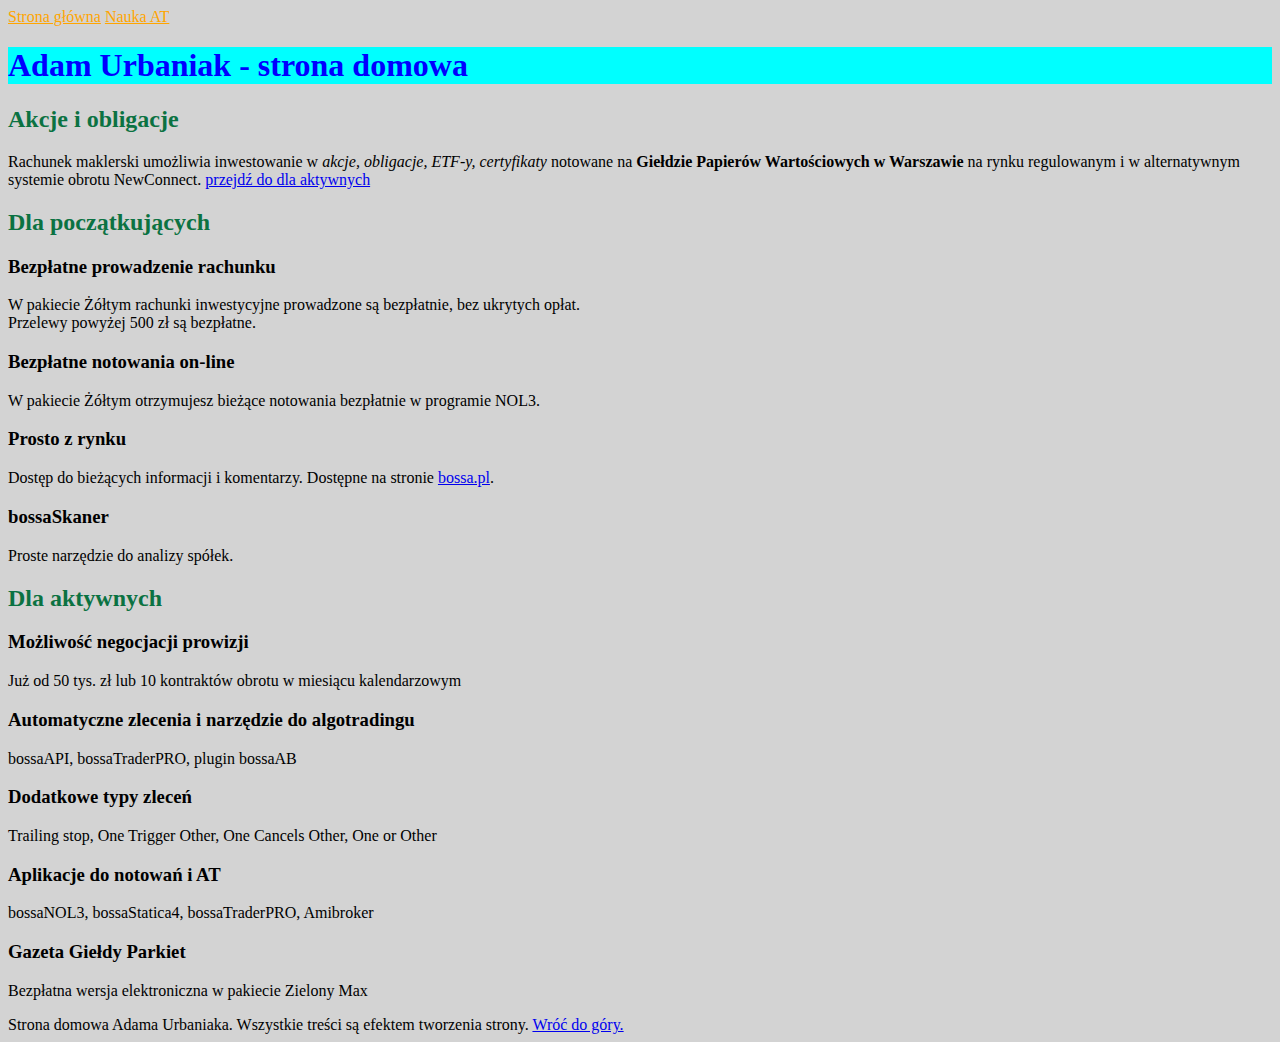
<file: index.html>
<!DOCTYPE html>
<html lang="pl">

<head>
    <meta charset="UTF-8">
    <meta name="viewport" content="width=device-width, initial-scale=1.0">
    <title>Document</title>
    <link href="style.css" rel="stylesheet" type="text/css">
</head>

<body>
    <header>
        <nav>
            <a href="index.html">Strona główna</a>
            <a href="nauka-at.html">Nauka AT</a>
        </nav>
    </header>

    <main>
        <header id="top">
            <h1>Adam Urbaniak - strona domowa</h1>
        </header>

        <section>
            <h2>Akcje i obligacje</h2>
            <p>Rachunek maklerski umożliwia inwestowanie w <i>akcje, obligacje, ETF-y, certyfikaty</i> notowane na
                <b>Giełdzie Papierów Wartościowych w Warszawie</b> na rynku regulowanym i w alternatywnym systemie
                obrotu NewConnect. <a href="#dlaaktywnych"> przejdź do dla aktywnych</a>
            </p>
        </section>

        <section>
            <h2>Dla początkujących</h2>
            <article>
                <h3>Bezpłatne prowadzenie rachunku</h3>
                <p>W pakiecie Żółtym rachunki inwestycyjne prowadzone są bezpłatnie, bez ukrytych opłat. <br /> Przelewy
                    powyżej 500 zł są bezpłatne.</p>
            </article>
            <article>
                <h3>Bezpłatne notowania on-line</h3>
                <p>W pakiecie Żółtym otrzymujesz bieżące notowania bezpłatnie w programie NOL3.</p>
            </article>
            <article>
                <h3>Prosto z rynku</h3>
                <p>Dostęp do bieżących informacji i komentarzy. Dostępne na stronie <a
                        href="https://bossa.pl">bossa.pl</a>.</p>
            </article>
            <article>
                <h3>bossaSkaner</h3>
                <p>Proste narzędzie do analizy spółek.</p>
            </article>
        </section>

        <section id="dlaaktywnych">
            <h2>Dla aktywnych</h2>

            <article>
                <h3>Możliwość negocjacji prowizji</h3>
                <p>Już od 50 tys. zł lub 10 kontraktów obrotu w miesiącu kalendarzowym</p>
            </article>
            <article>
                <h3>Automatyczne zlecenia i narzędzie do algotradingu</h3>
                <p>bossaAPI, bossaTraderPRO, plugin bossaAB</p>
            </article>
            <article>
                <h3>Dodatkowe typy zleceń</h3>
                <p>Trailing stop, One Trigger Other, One Cancels Other, One or Other</p>
            </article>
            <article>
                <h3>Aplikacje do notowań i AT</h3>
                <p>bossaNOL3, bossaStatica4, bossaTraderPRO, Amibroker</p>
            </article>
            <article>
                <h3>Gazeta Giełdy Parkiet</h3>
                <p>Bezpłatna wersja elektroniczna w pakiecie Zielony Max</p>
            </article>

        </section>


    </main>
    <footer>
        Strona domowa Adama Urbaniaka. Wszystkie treści są efektem tworzenia strony. <a href="#top"> Wróć do góry.</a>
    </footer>

    <script src="main.js"> </script>
</body>

</html>
</file>
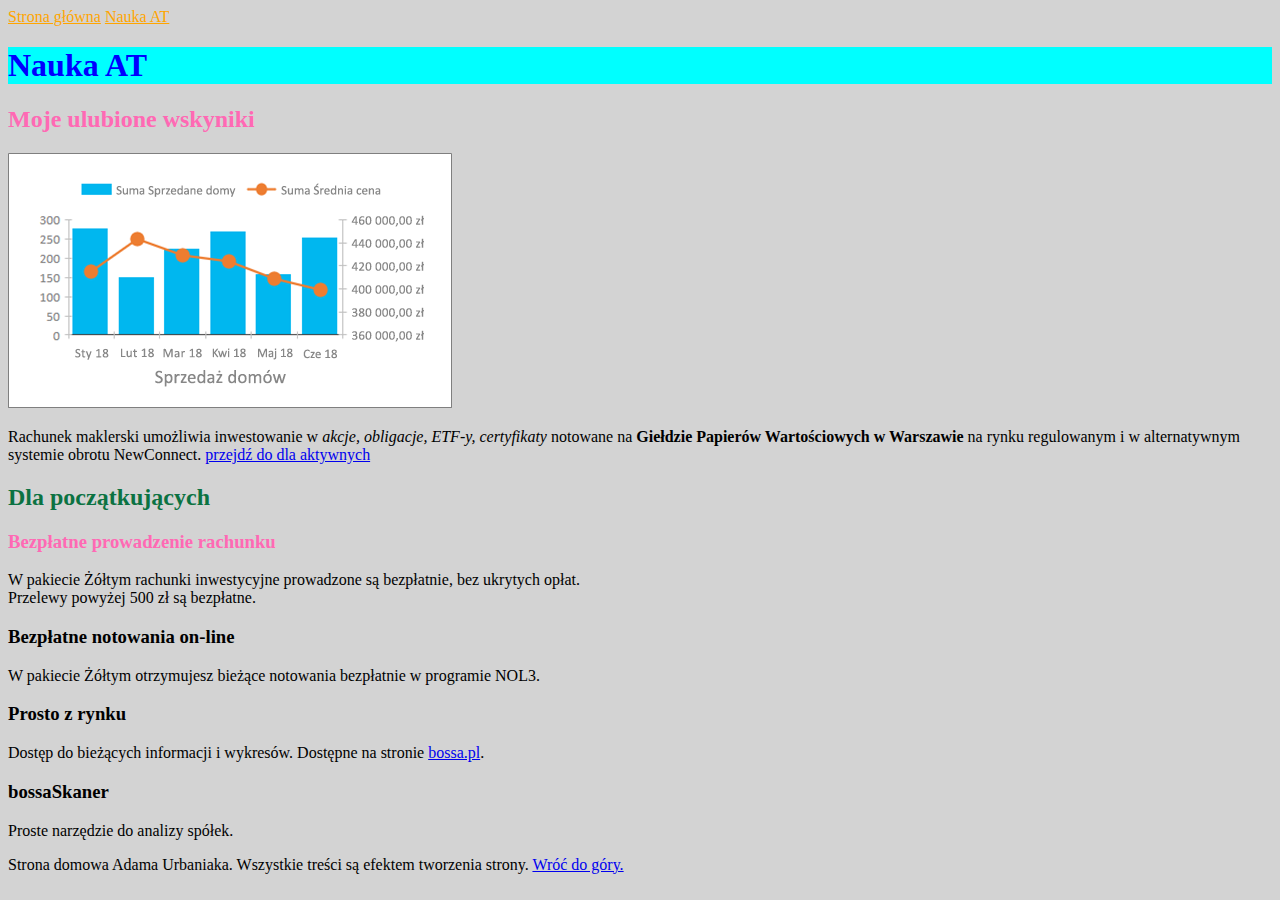
<file: nauka-at.html>
<!DOCTYPE html>
<html lang="pl">

<head>
    <meta charset="UTF-8">
    <meta name="viewport" content="width=device-width, initial-scale=1.0">
    <title>Document</title>
    <link href="style.css" rel="stylesheet" type="text/css">
</head>

<body>
    <header>
        <nav>
            <a href="index.html">Strona główna</a>
            <a href="nauka-at.html">Nauka AT</a>
        </nav>
    </header>

    <main>
        <header id="top">
            <h1>Nauka AT</h1>
        </header>

        <section>
            <h2 class="hot-pink-tytul">Moje ulubione wskyniki</h2>
            <img src="wykres.png" alt="wykres jakiś"/> 
            <p>Rachunek maklerski umożliwia inwestowanie w <i>akcje, obligacje, ETF-y, certyfikaty</i> notowane na
                <b>Giełdzie Papierów Wartościowych w Warszawie</b> na rynku regulowanym i w alternatywnym systemie
                obrotu NewConnect. <a href="#dlaaktywnych"> przejdź do dla aktywnych</a>
            </p>
        </section>

        <section>
            <h2>Dla początkujących</h2>
            <article>
                <h3 class="hot-pink-tytul">Bezpłatne prowadzenie rachunku</h3>
                <p>W pakiecie Żółtym rachunki inwestycyjne prowadzone są bezpłatnie, bez ukrytych opłat. <br /> Przelewy
                    powyżej 500 zł są bezpłatne.</p>
            </article>
            <article>
                <h3>Bezpłatne notowania on-line</h3>
                <p>W pakiecie Żółtym otrzymujesz bieżące notowania bezpłatnie w programie NOL3.</p>
            </article>
            <article>
                <h3>Prosto z rynku</h3>
                <p>Dostęp do bieżących informacji i wykresów. Dostępne na stronie <a
                        href="https://bossa.pl">bossa.pl</a>.</p>
            </article>
            <article>
                <h3>bossaSkaner</h3>
                <p>Proste narzędzie do analizy spółek.</p>
            </article>
        </section>




    </main>
    <footer>
        Strona domowa Adama Urbaniaka. Wszystkie treści są efektem tworzenia strony. <a href="#top"> Wróć do góry.</a>
    </footer>

    <script src="main.js"> </script>


</body>

</html>
</file>
<file: style.css>
body {
    background: lightgray;
}

h1 {
    color: blue;
} 

h2 {
    color: #0b7242;
}

.hot-pink-tytul {
    color: hotpink;
}

#top {
    background: cyan;
}

nav a {
    color: orange;
}
</file>
